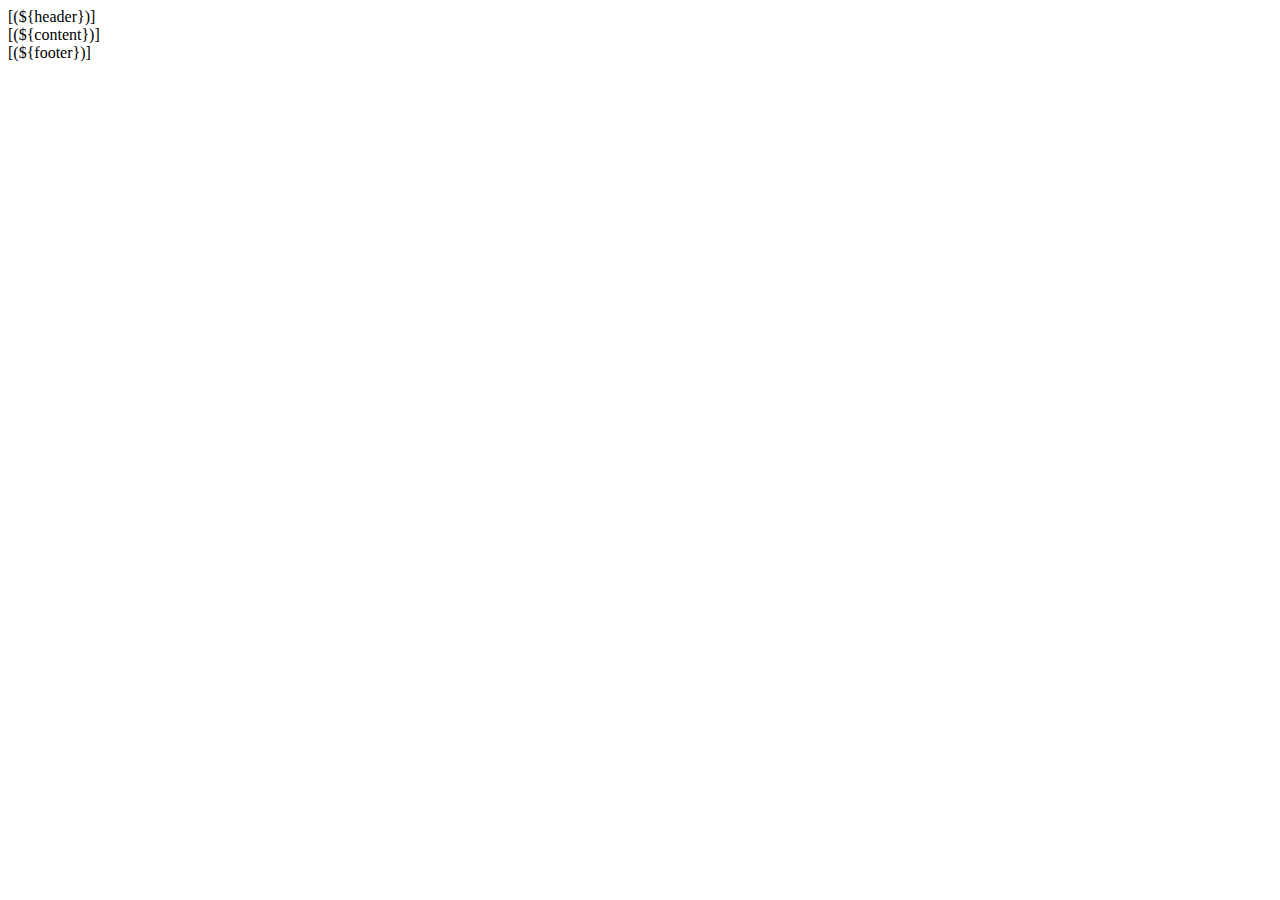
<file: CMS_Admin_Panel-main/target/classes/templates/admin/index.html>
<!DOCTYPE html>
<html lang="${language}" xmlns:th="http://www.w3.org/1999/xhtml">
<head th:replace="fragments::head"></head>
    <body class="bg-white">
        <th:block th:replace="fragments::languages"/>
        <div class="header container-fluid mb-2">
            [(${header})]
        </div>
        <div class="container-fluid my-3">
            [(${content})]
        </div>
        <div class="footer container-fluid mt-2">
            [(${footer})]
        </div>
    </body>
</html>
</file>
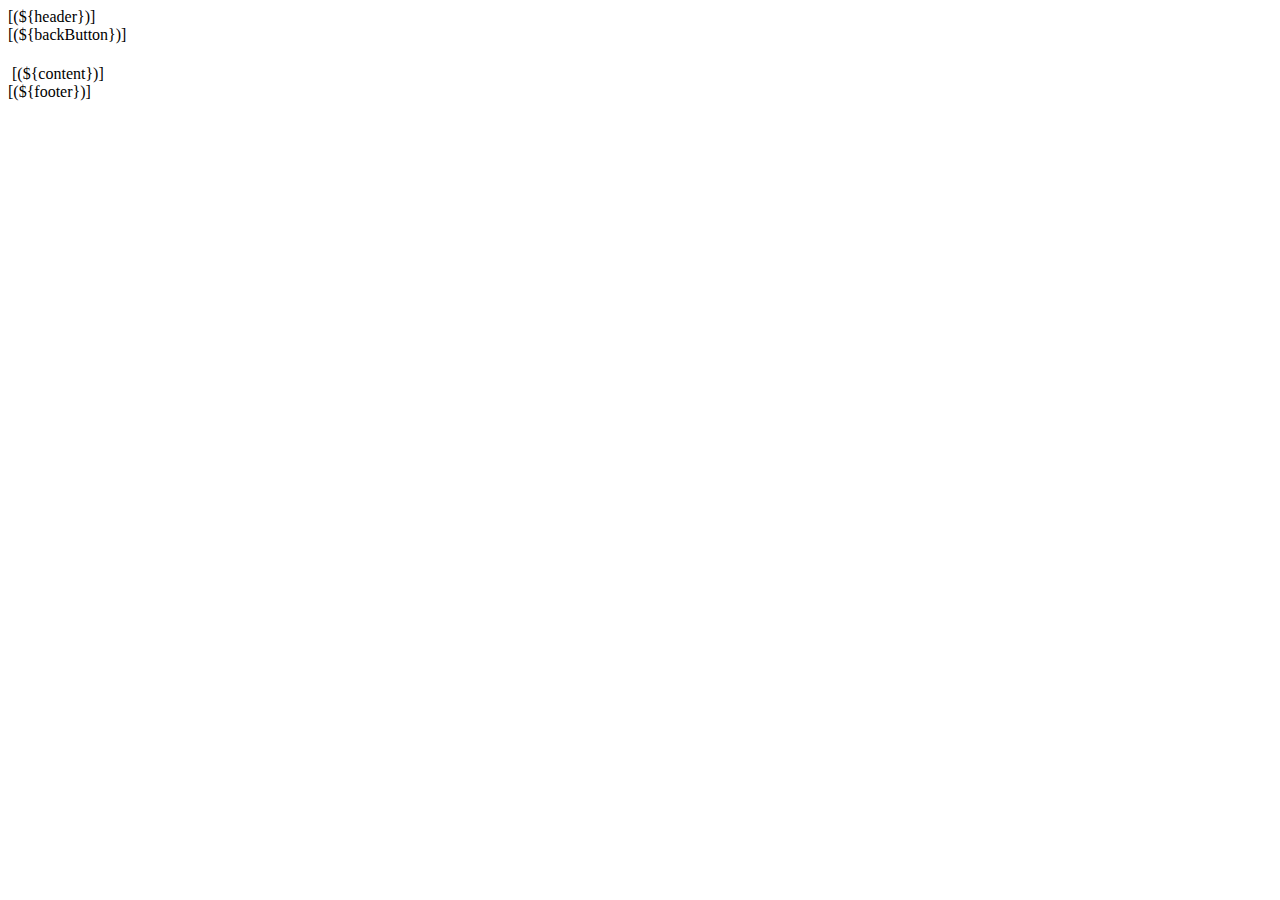
<file: CMS_Admin_Panel-main/target/classes/templates/base_template.html>
<!DOCTYPE html>
<html lang="${language}" xmlns:th="http://www.w3.org/1999/xhtml">
<head th:replace="fragments::head(meta=${description})"></head>
<body class="bg-white">
    <th:block th:replace="fragments::languages"/>
    <div class="header container mb-2">
        [(${header})]
    </div>
    <div class="container my-3">
        <div>[(${backButton})]</div>
        <h1 th:text="${title}" class="mb-4"></h1>
        <img class="img-big" th:src="${imageUrl}">
        [(${content})]
    </div>
    <div class="footer container mt-2">
        [(${footer})]
    </div>
</body>
</html>
</file>
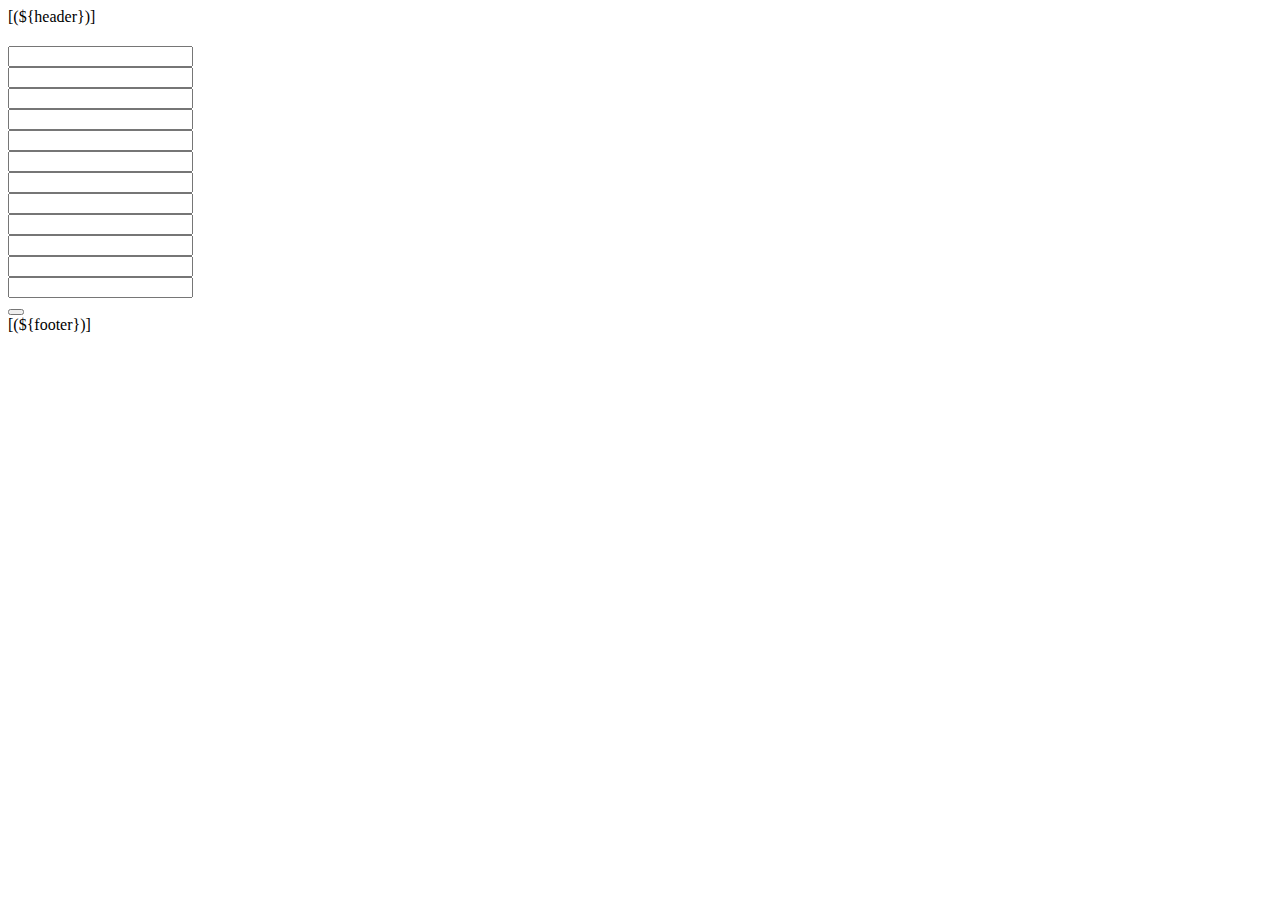
<file: CMS_Admin_Panel-main/target/classes/templates/admin/create.html>
<!DOCTYPE html>
<html lang="${language}" xmlns:th="http://www.w3.org/1999/xhtml">
    <head th:replace="fragments::head"></head>
    <body class="bg-white">
        <th:block th:replace="fragments::languages"/>
        <div class="header container-fluid mb-2">
            [(${header})]
        </div>
        <div class="container-fluid my-3">
            <div class="container container-form mt-5">
                <form action="#" th:action="${langPrefix} + '/admin/pages?parentCode=' + ${parentCode}" th:object="${page}" method="post"
                      class="form form-extended d-flex flex-column align-items-center p-4 shadow"
                >
                    <h2 th:text="#{create.label}" class="mb-4"></h2>
                    <div class="form__element mb-3">
                        <div class="input-group">
                            <th:block th:replace="fragments::input-label(text=#{create.titleEn})"/>
                            <input type="text"
                                   th:field="*{titleEn}"
                                   class="input form-control shadow-sm"
                                   required
                            />
                        </div>
                    </div>
                    <div class="form__element mb-3">
                        <div class="input-group">
                            <th:block th:replace="fragments::input-label(text=#{create.titleUa})"/>
                            <input type="text"
                                   th:field="*{titleUa}"
                                   class="input form-control shadow-sm"
                                   required
                            />
                        </div>
                    </div>
                    <div class="form__element mb-3">
                        <div class="input-group">
                            <th:block th:replace="fragments::input-label(text=#{create.code})"/>
                            <input type="text"
                                   th:field="*{code}"
                                   class="input form-control shadow-sm"
                                   required
                            />
                        </div>
                    </div>
                    <!--<div class="form__element mb-3">
                        <div class="input-group">
                            <th:block th:replace="fragments::input-label(text=#{create.containerType})"/>
                            <input type="text"
                                   th:field="*{containerType}"
                                   class="input form-control shadow-sm"
                                   required
                            />
                        </div>
                    </div>-->
                    <div class="form__element mb-3">
                        <div class="input-group">
                            <th:block th:replace="fragments::input-label(text=#{create.contentEn})"/>
                            <input type="text"
                                   th:field="*{contentEn}"
                                   class="input form-control shadow-sm"
                                   required
                            />
                        </div>
                    </div>
                    <div class="form__element mb-3">
                        <div class="input-group">
                            <th:block th:replace="fragments::input-label(text=#{create.contentUa})"/>
                            <input type="text"
                                   th:field="*{contentUa}"
                                   class="input form-control shadow-sm"
                                   required
                            />
                        </div>
                    </div>
                    <div class="form__element mb-3">
                        <div class="input-group">
                            <th:block th:replace="fragments::input-label(text=#{create.imageUrl})"/>
                            <input type="text"
                                   th:field="*{imageUrl}"
                                   class="input form-control shadow-sm"
                                   required
                            />
                        </div>
                    </div>
                    <div class="form__element mb-3">
                        <div class="input-group">
                            <th:block th:replace="fragments::input-label(text=#{create.descriptionEn})"/>
                            <input type="text"
                                   th:field="*{descriptionEn}"
                                   class="input form-control shadow-sm"
                                   required
                            />
                        </div>
                    </div>
                    <div class="form__element mb-3">
                        <div class="input-group">
                            <th:block th:replace="fragments::input-label(text=#{create.descriptionUa})"/>
                            <input type="text"
                                   th:field="*{descriptionUa}"
                                   class="input form-control shadow-sm"
                                   required
                            />
                        </div>
                    </div>
                    <div class="form__element mb-3">
                        <div class="input-group">
                            <th:block th:replace="fragments::input-label(text=#{create.order})"/>
                            <input type="number"
                                   th:field="*{orderNum}"
                                   class="input form-control shadow-sm"
                                   required
                            />
                        </div>
                    </div>
                    <div class="form__element mb-3">
                        <div class="input-group">
                            <th:block th:replace="fragments::input-label(text=#{create.sortType})"/>
                            <input type="text"
                                   th:field="*{orderType}"
                                   class="input form-control shadow-sm"
                                   required
                            />
                        </div>
                    </div>
                    <div class="form__element mb-3">
                        <div class="input-group">
                            <th:block th:replace="fragments::input-label(text=#{create.aliasPage})"/>
                            <input type="text"
                                   th:field="*{aliasPage.code}"
                                   class="input form-control shadow-sm"
                            />
                        </div>
                    </div>
                        <div class="form__element mb-3">
                            <div class="input-group">
                                <th:block th:replace="fragments::input-label(text=#{update.parentCode})"/>
                                <input type="text"
                                       th:field="*{parentPage.code}"
                                       class="input form-control shadow-sm"
                                />
                            </div>
                        </div>
                    <button th:text="#{create.submit}" type="submit"
                            class="btn btn-success mb-4 mt-3"></button>
                </form>
            </div>
        </div>
        <div class="footer container-fluid mt-2">
            [(${footer})]
        </div>
    </body>
</html>
</file>
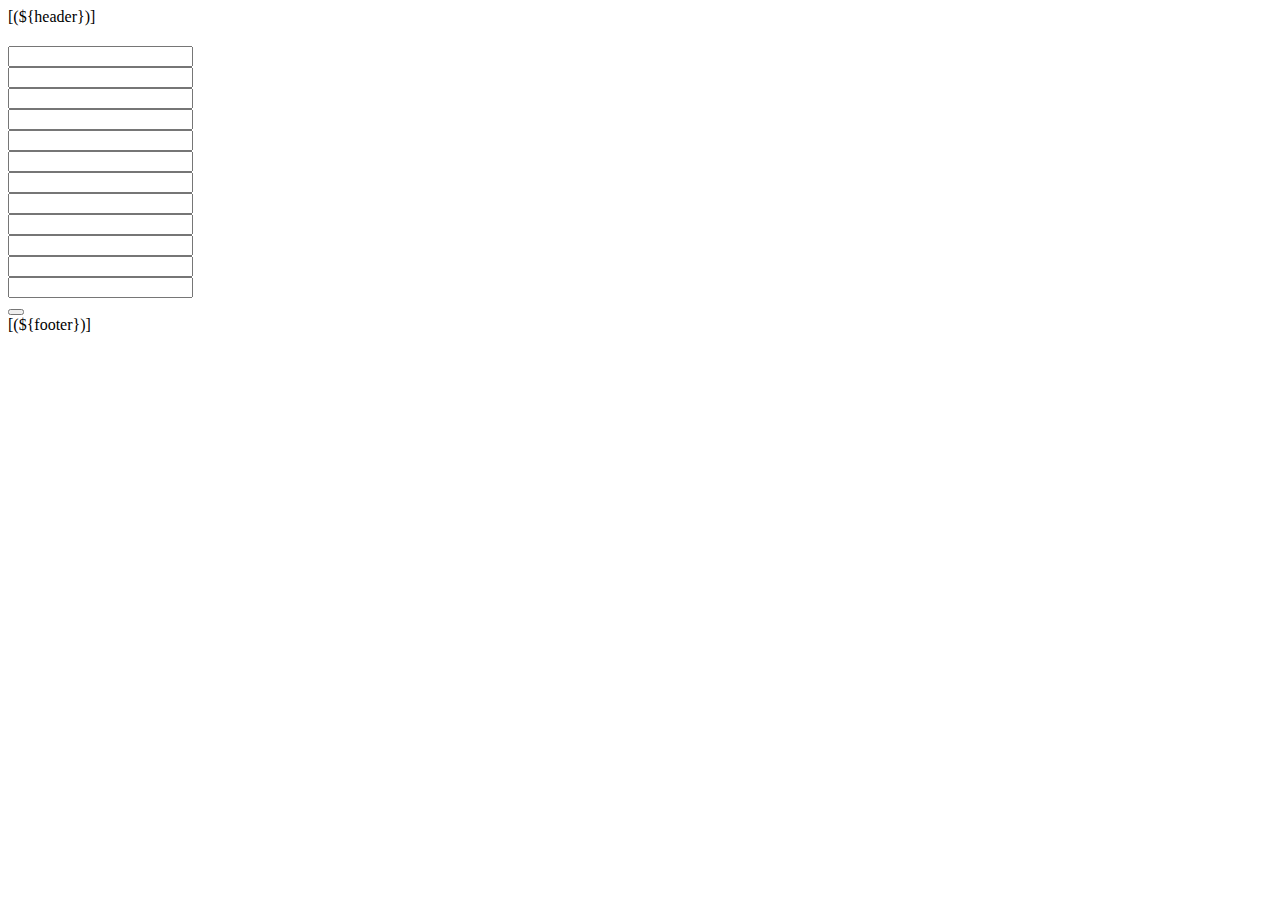
<file: CMS_Admin_Panel-main/target/classes/templates/admin/edit.html>
<!DOCTYPE html>
<html lang="${language}" xmlns:th="http://www.w3.org/1999/xhtml">
    <head th:replace="fragments::head"></head>
    <body class="bg-white">
        <th:block th:replace="fragments::languages"/>
        <div class="header container-fluid mb-2">
            [(${header})]
        </div>
        <div class="container-fluid my-3">
            <div class="container container-form mt-5">
                <form action="#" th:action="${langPrefix} + '/admin/pages/' + ${page.code}" th:object="${page}" th:method="put"
                      class="form form-extended d-flex flex-column align-items-center p-4 shadow" id="edit"
                >
                    <h2 th:text="#{update.label}" class="mb-4"></h2>
                    <div class="form__element mb-3">
                        <div class="input-group">
                            <th:block th:replace="fragments::input-label(text=#{create.titleEn})"/>
                            <input type="text"
                                   th:field="*{titleEn}"
                                   class="input form-control shadow-sm"
                                   required
                            />
                        </div>
                    </div>
                    <div class="form__element mb-3">
                        <div class="input-group">
                            <th:block th:replace="fragments::input-label(text=#{create.titleUa})"/>
                            <input type="text"
                                   th:field="*{titleUa}"
                                   class="input form-control shadow-sm"
                                   required
                            />
                        </div>
                    </div>
                    <div class="form__element mb-3">
                        <div class="input-group">
                            <th:block th:replace="fragments::input-label(text=#{create.code})"/>
                            <input type="text"
                                   th:field="*{code}"
                                   class="input form-control shadow-sm"
                                   required
                            />
                        </div>
                    </div>
                    <div class="form__element mb-3">
                        <div class="input-group">
                            <th:block th:replace="fragments::input-label(text=#{create.contentEn})"/>
                            <input type="text"
                                   th:field="*{contentEn}"
                                   class="input form-control shadow-sm"
                                   required
                            />
                        </div>
                    </div>
                    <div class="form__element mb-3">
                        <div class="input-group">
                            <th:block th:replace="fragments::input-label(text=#{create.contentUa})"/>
                            <input type="text"
                                   th:field="*{contentUa}"
                                   class="input form-control shadow-sm"
                                   required
                            />
                        </div>
                    </div>
                    <div class="form__element mb-3">
                        <div class="input-group">
                            <th:block th:replace="fragments::input-label(text=#{create.imageUrl})"/>
                            <input type="text"
                                   th:field="*{imageUrl}"
                                   class="input form-control shadow-sm"
                                   required
                            />
                        </div>
                    </div>
                    <div class="form__element mb-3">
                        <div class="input-group">
                            <th:block th:replace="fragments::input-label(text=#{create.descriptionEn})"/>
                            <input type="text"
                                   th:field="*{descriptionEn}"
                                   class="input form-control shadow-sm"
                                   required
                            />
                        </div>
                    </div>
                    <div class="form__element mb-3">
                        <div class="input-group">
                            <th:block th:replace="fragments::input-label(text=#{create.descriptionUa})"/>
                            <input type="text"
                                   th:field="*{descriptionUa}"
                                   class="input form-control shadow-sm"
                                   required
                            />
                        </div>
                    </div>
                    <div class="form__element mb-3">
                        <div class="input-group">
                            <th:block th:replace="fragments::input-label(text=#{create.order})"/>
                            <input type="number"
                                   th:field="*{orderNum}"
                                   class="input form-control shadow-sm"
                                   required
                            />
                        </div>
                    </div>
                    <div class="form__element mb-3">
                        <div class="input-group">
                            <th:block th:replace="fragments::input-label(text=#{create.sortType})"/>
                            <input type="text"
                                   th:field="*{orderType}"
                                   class="input form-control shadow-sm"
                                   required
                            />
                        </div>
                    </div>
                    <div class="form__element mb-3">
                        <div class="input-group">
                            <th:block th:replace="fragments::input-label(text=#{create.aliasPage})"/>
                            <input type="text"
                                   th:field="*{aliasPage.code}"
                                   class="input form-control shadow-sm"
                            />
                        </div>
                    </div>
                    <div class="form__element mb-3">
                        <div class="input-group">
                            <th:block th:replace="fragments::input-label(text=#{update.parentCode})"/>
                            <input type="text"
                                   th:field="*{parentPage.code}"
                                   class="input form-control shadow-sm"
                            />
                        </div>
                    </div>
                    <button th:text="#{update.submit}" type="submit"
                            class="btn btn-success mb-4 mt-3"></button>
                </form>
            </div>
        </div>
        <div class="footer container-fluid mt-2">
            [(${footer})]
        </div>
    </body>
</html>
</file>
